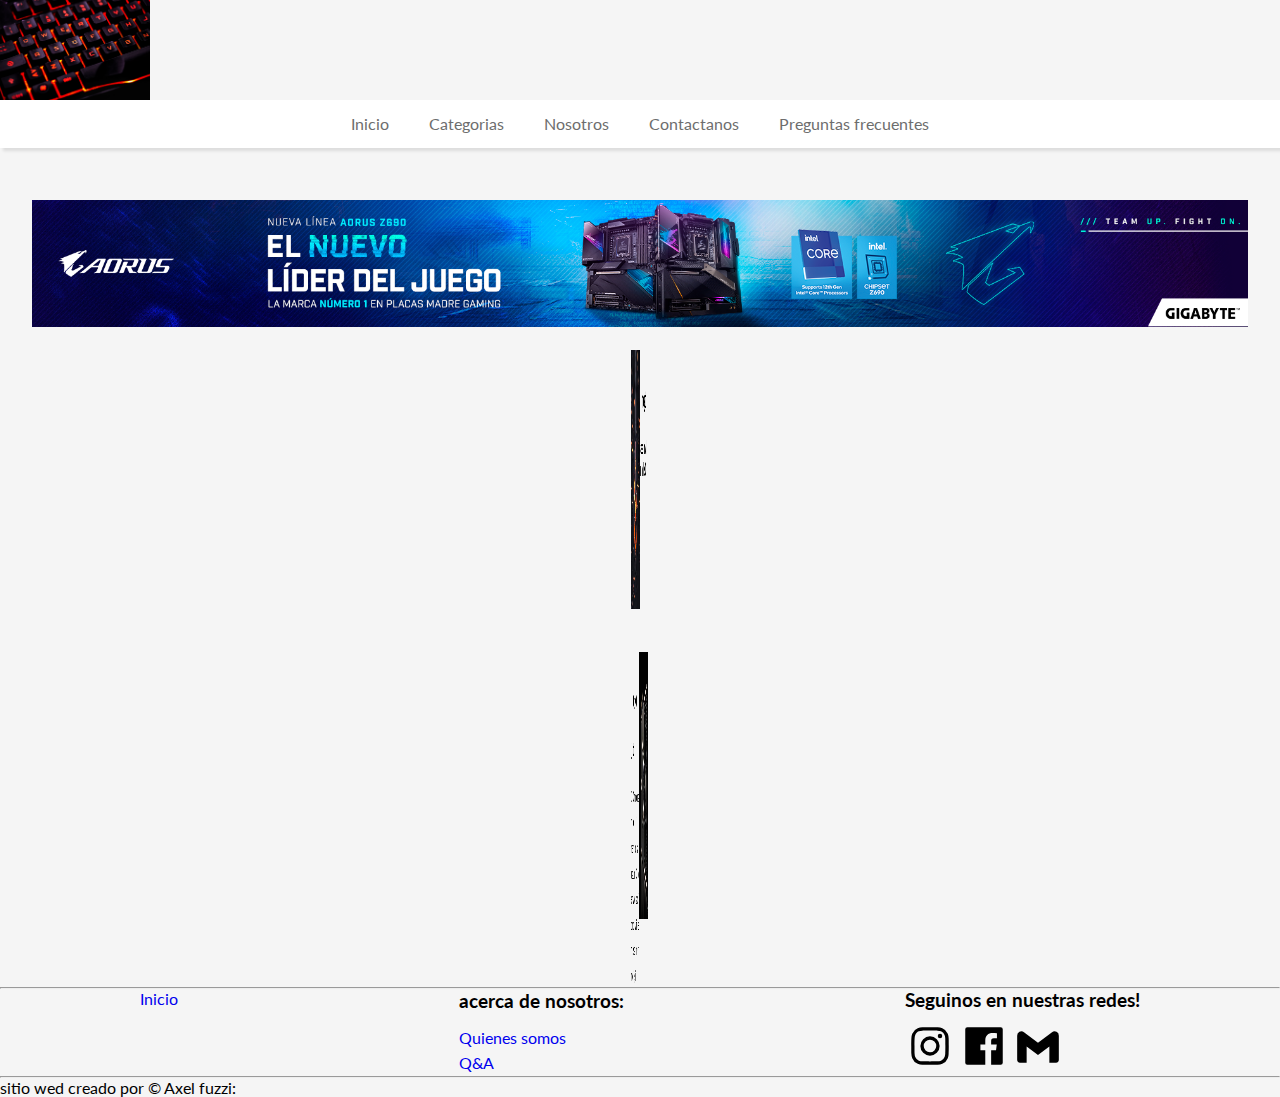
<file: index.html>
<!DOCTYPE html>
<html lang="en">
<head>
    <meta charset="UTF-8">
    <meta http-equiv="X-UA-Compatible" content="IE=edge">
    <meta name="viewport" content="width=device-width, initial-scale=1.0">
    <link rel="stylesheet" href="css/style.css">
    <title>Document</title>
    <!--favicon-->
    <link rel="shortcut icon" href="/favicon.ico" type="image/x-icon">
    <link rel="icon" href="/favicon.ico" type="image/x-icon">
    <link rel="preconnect" href="https://fonts.googleapis.com">
    <link rel="preconnect" href="https://fonts.gstatic.com" crossorigin>
    <link href="https://fonts.googleapis.com/css2?family=Lato:wght@300;400&display=swap" rel="stylesheet">
    <link rel='stylesheet' href='https://cdnjs.cloudflare.com/ajax/libs/font-awesome/4.7.0/css/font-awesome.min.css'> 
</head>
<body id="grid-area-body">
    <header id="inicio" class="header">
        <div class="header_container">
            <div class="logo">
                <img src="images/0-Tecaldo-gaming.jpg" class="logo-image" alt="keyword">
            </div>
                <label for="btn-menu"><i class="fa fa-bars"></i></label>
                <input type="checkbox" id="btn-menu">
                <nav class="menu">
                    <ul>
                        <li> <a href="#inicio">Inicio</a></li>
                        <li> <a href="">Categorias</a>
                            <ul>
                                <li><a href="">PC de escritorio</a>
                                    <ul>
                                        <li><a href="/html/productos.html#gpu">Placas de video</a></li>
                                        <li><a href="/html/productos.html#fuentes">Fuentes</a></li>
                                        <li><a href="/html/productos.html#case">gabinetes</a></li>
                                        <li><a href="/html/productos.html#almacenamiento">Almacenamiento</a></li>
                                        <li><a href="/html/productos.html#cpu">Microprocesadores</a></li>
                                        <li><a href="/html/productos.html#ram">Memorias ram</a></li>
                                    </ul>
                                </li>
                                
                                <li><a href="">Almacenamiento</a>
                                    <ul>
                                        <li><a href="/html/productos.html#almacenamiento">HDD</a></li>
                                        <li><a href="/html/productos.html#almacenamiento">SSD</a></li>
                                    </ul>
                                </li>
                        
                                <li><a href="/html/productos.html#monitores">Monitores</a></li>
                                <li><a href="/html/productos.html#notebook">notebook</a></li>
                                <li><a href="">Perifericos</a>
                                    <ul>
                                        <li><a href="/html/productos.html#mouse&teclados">mouse y teclado</a></li>
                                        <li><a href="/html/productos.html#mouse&teclados">auriculares</a></li>
                                    </ul>
                                </li>
                            </ul>
                        </li>
                        <li><a href="/html/nosotros.html">Nosotros</a></li>
                
                        <li><a href="/html/contacto.html">Contactanos</a></li>
                        <li><a href="/html/Q&A.html">Preguntas frecuentes</a></li>
                    </ul>
                </nav>
        </div>
    </header>
   
    <main>
        <section class="slider">
            <ul>
                <li><img src="images/banner-slider.png" alt="publicidad Aorus motherboard"></li>
                <li><img src="images/banner-slider2.jpg" alt="publicidad Asus monitor"></li>
                <li><img src="images/banner-slider3.jpg" alt="publicidad Asus motherboard"></li>
                <li><img src="images/banner-slider4.png" alt="publicidad Ryzen 9"></li>
            </ul>
        </section>
        <section class="about">
            <article class="about-amd">
                <div class="img-ryzen">
                    <img src="images/AMD-Ryzen-5000.jpg" alt="">
                </div>
                <div class="title">
                    <h2>Rendimiento galáctico</h2>
                    <h3>Los procesadores para juegos mejor valorados del mundo se llaman AMD Ryzen serie 5000</h3>
                </div>
            </article>
            <article class="about-nvidia">
                <div class="title">
                    <h2> Gforce RTX 3090 </h2>
                    <h3> La jugada definitiva</h3>
                    <p>La GeForce RTX™ 3090 es increíblemente potente en todas las formas, por lo que te brinda un nivel de rendimiento completamente nuevo. Está impulsada por Ampere, la arquitectura de segunda generación de NVIDIA RTX, que duplica el rendimiento de IA y de ray tracing gracias a los Núcleos RT y Núcleos Tensor mejorados y los nuevos multiprocesadores de transmisión. Además, cuenta con 24 GB de memoria G6X para brindar la experiencia de juego definitiva.</p>
                </div>
                <div class="img-rtx">
                    <img src="images/rtx-3090.jfif" alt="">
                </div>                
            </article>
        </section>
        <hr>
    </main>
    <footer>
        <section class="footer-container"> 
            <div class="top-page">
                <a href="/index.html">Inicio</a>
            </div>
            <div class="about-us">
                <h3>acerca de nosotros:</h3>
                <p><a href="/html/nosotros.html">Quienes somos</a></p>
                <p><a href="/html/Q&A.html">Q&A</a></p>
            </div>
            <div class="social-icons">
                <h3>Seguinos en nuestras redes!</h3>
                <img src="/images/bxl-instagram.svg" alt="" width="50" class="instagram">
                <img src="/images/bxl-facebook-square.svg" alt="" width="50" class="facebook">
                <img src="/images/bxl-gmail.svg" alt="" width="50" class="gmail">
            </div>
        </section>
        <hr>
        <p>
            sitio wed creado por &copy; Axel fuzzi:
        </p>
    
    </footer>
</body>
</html>
</file>
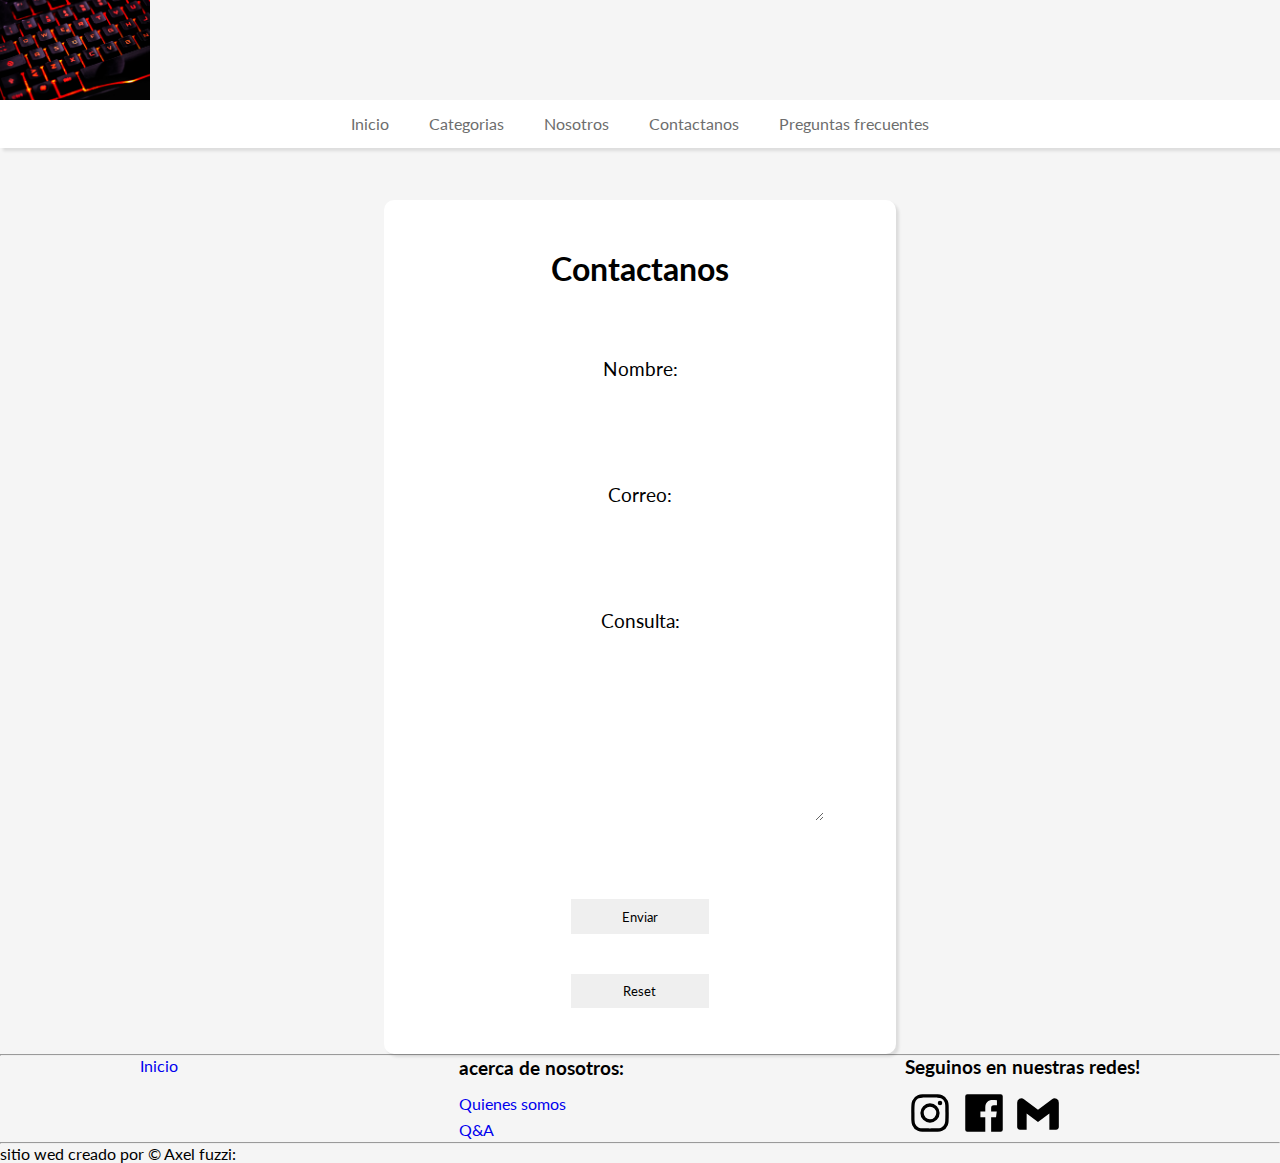
<file: html/contacto.html>
<!DOCTYPE html>
<html lang="en">
    <head>
        <meta charset="UTF-8">
        <meta http-equiv="X-UA-Compatible" content="IE=edge">
        <meta name="viewport" content="width=device-width, initial-scale=1.0">
        <title>hardware online</title>
    
        <!--favicon-->
        <link rel="shortcut icon" href="/favicon.ico" type="image/x-icon">
        <link rel="icon" href="/favicon.ico" type="image/x-icon">
        <link rel="preconnect" href="https://fonts.googleapis.com">
        <link rel="preconnect" href="https://fonts.gstatic.com" crossorigin>
        <link href="https://fonts.googleapis.com/css2?family=Lato:wght@300;400&display=swap" rel="stylesheet">
        <link rel="stylesheet" href="/css/style.css">
        <link rel='stylesheet' href='https://cdnjs.cloudflare.com/ajax/libs/font-awesome/4.7.0/css/font-awesome.min.css'>            
    </head>
<body>
    <header id="inicio" class="header">
        <div class="header_container">
            <div class="logo">
                <img src="/images/0-Tecaldo-gaming.jpg" class="logo-image" alt="keyword">
            </div>
                <label for="btn-menu"><i class="fa fa-bars"></i></label>
                <input type="checkbox" id="btn-menu">
                <nav class="menu">
                    <ul>
                        <li> <a href="/index.html">Inicio</a></li>
                        <li> <a href="">Categorias</a>
                            <ul>
                                <li><a href="">PC de escritorio</a>
                                    <ul>
                                        <li><a href="/html/productos.html#gpu">Placas de video</a></li>
                                        <li><a href="/html/productos.html#fuentes">Fuentes</a></li>
                                        <li><a href="/html/productos.html#case">gabinetes</a></li>
                                        <li><a href="/html/productos.html#almacenamiento">Almacenamiento</a></li>
                                        <li><a href="/html/productos.html#cpu">Microprocesadores</a></li>
                                        <li><a href="/html/productos.html#ram">Memorias ram</a></li>
                                    </ul>
                                </li>
                                
                                <li><a href="">Almacenamiento</a>
                                    <ul>
                                        <li><a href="/html/productos.html#almacenamiento">HDD</a></li>
                                        <li><a href="/html/productos.html#almacenamiento">SSD</a></li>
                                    </ul>
                                </li>
                        
                                <li><a href="/html/productos.html#monitores">Monitores</a></li>
                                <li><a href="/html/productos.html#notebook">notebook</a></li>
                                <li><a href="">Perifericos</a>
                                    <ul>
                                        <li><a href="/html/productos.html#mouse&teclados">mouse y teclado</a></li>
                                        <li><a href="/html/productos.html#mouse&teclados">auriculares</a></li>
                                    </ul>
                                </li>
                            </ul>
                        </li>
                        <li><a href="/html/nosotros.html">Nosotros</a></li>
                
                        <li><a href="/html/contacto.html">Contactanos</a></li>
                        <li><a href="/html/Q&A.html">Preguntas frecuentes</a></li>
                    </ul>
                </nav>
        </div>
    </header>
    <main>
        <div class="form-container">
            <form action="" class="form-contact">
                <!--<fieldset>
                    <legend>Contactanos</legend>-->
                    <h2>Contactanos</h2>
                    <label for="nombreApellido" class="form-font">Nombre:</label>
                    <input type="text" name="nombreApellido"><br><br>
                    <label for="correoEmail" class="form-font">Correo:</label>
                    <input type="email" name="correoEmail"><br><br>
                    <label for="texto" class="form-font">Consulta:</label>
                    <textarea name="texto" cols="30" rows="10"></textarea><br><br>
                    <input type="submit" value="Enviar" class="form-button">
                    <input type="reset" name="limpiar" class="form-button">
                    <!--</fieldset>-->
            </form>
        </div>
    </main>
    <hr>
    <footer>
        <section class="footer-container"> 
            <div class="top-page">
                <a href="/index.html">Inicio</a>
            </div>
            <div class="about-us">
                <h3>acerca de nosotros:</h3>
                <p><a href="/html/nosotros.html">Quienes somos</a></p>
                <p><a href="/html/Q&A.html">Q&A</a></p>
            </div>
            <div class="social-icons">
                <h3>Seguinos en nuestras redes!</h3>
                <img src="/images/bxl-instagram.svg" alt="" width="50" class="instagram">
                <img src="/images/bxl-facebook-square.svg" alt="" width="50" class="facebook">
                <img src="/images/bxl-gmail.svg" alt="" width="50" class="gmail">
            </div>
        </section>
        <hr>
        <p>
            sitio wed creado por &copy; Axel fuzzi:
        </p>
    
    </footer>
</body>
</html>
</file>
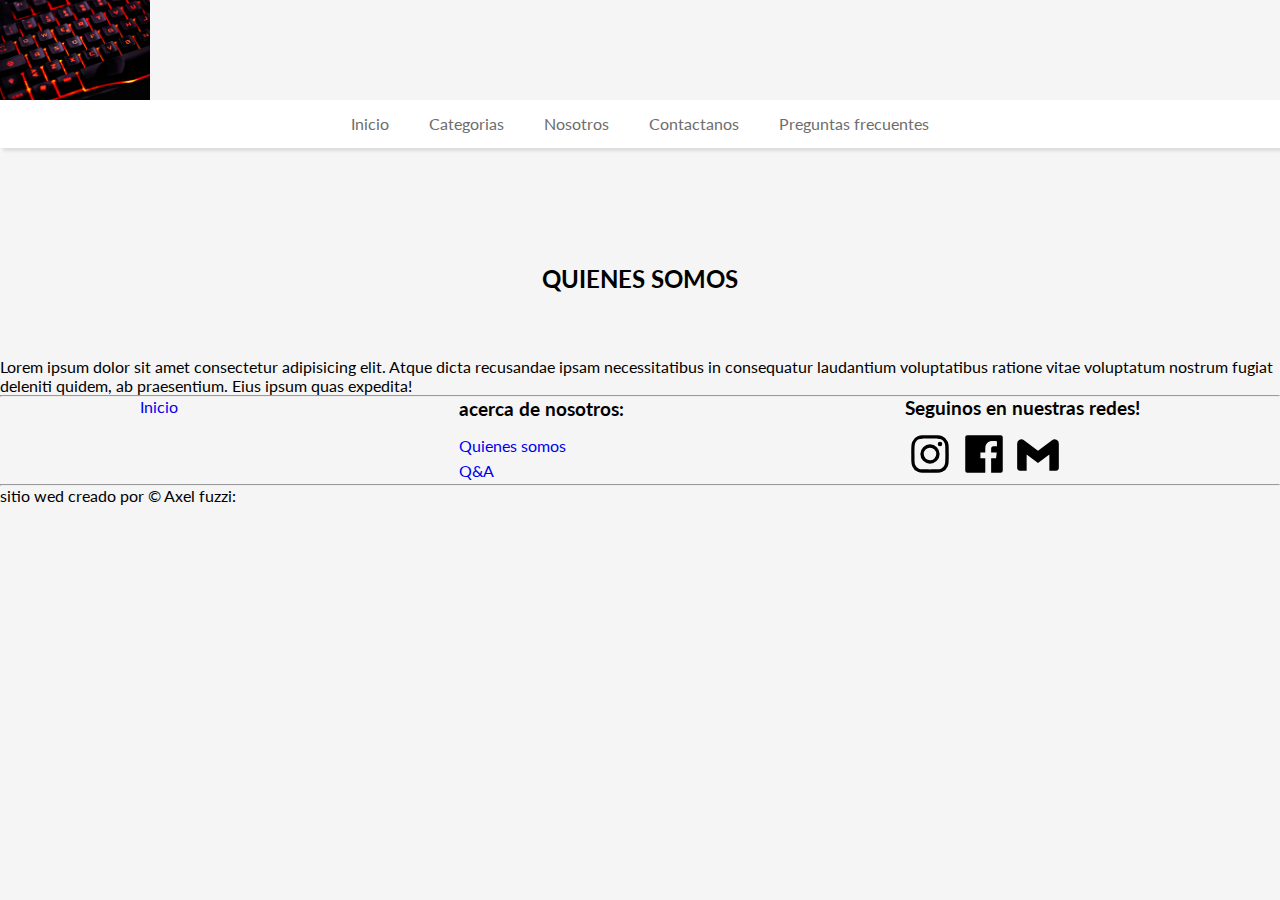
<file: html/nosotros.html>
<!DOCTYPE html>
<html lang="en">
    <head>
        <meta charset="UTF-8">
        <meta http-equiv="X-UA-Compatible" content="IE=edge">
        <meta name="viewport" content="width=device-width, initial-scale=1.0">
        <title>hardware online</title>
    
        <!--favicon-->
        <link rel="shortcut icon" href="/favicon.ico" type="image/x-icon">
        <link rel="icon" href="/favicon.ico" type="image/x-icon">
        <link rel="preconnect" href="https://fonts.googleapis.com">
        <link rel="preconnect" href="https://fonts.gstatic.com" crossorigin>
        <link href="https://fonts.googleapis.com/css2?family=Lato:wght@300;400&display=swap" rel="stylesheet">
        <link rel="stylesheet" href="/css/style.css">
        <link rel='stylesheet' href='https://cdnjs.cloudflare.com/ajax/libs/font-awesome/4.7.0/css/font-awesome.min.css'>            
    </head>
<body>
    <header id="inicio" class="header">
        <div class="header_container">
            <div class="logo">
                <img src="/images/0-Tecaldo-gaming.jpg" class="logo-image" alt="keyword">
            </div>
                <label for="btn-menu"><i class="fa fa-bars"></i></label>
                <input type="checkbox" id="btn-menu">
                <nav class="menu">
                    <ul>
                        <li> <a href="/index.html">Inicio</a></li>
                        <li> <a href="">Categorias</a>
                            <ul>
                                <li><a href="">PC de escritorio</a>
                                    <ul>
                                        <li><a href="/html/productos.html#gpu">Placas de video</a></li>
                                        <li><a href="/html/productos.html#fuentes">Fuentes</a></li>
                                        <li><a href="/html/productos.html#case">gabinetes</a></li>
                                        <li><a href="/html/productos.html#almacenamiento">Almacenamiento</a></li>
                                        <li><a href="/html/productos.html#cpu">Microprocesadores</a></li>
                                        <li><a href="/html/productos.html#ram">Memorias ram</a></li>
                                    </ul>
                                </li>
                                
                                <li><a href="">Almacenamiento</a>
                                    <ul>
                                        <li><a href="/html/productos.html#almacenamiento">HDD</a></li>
                                        <li><a href="/html/productos.html#almacenamiento">SSD</a></li>
                                    </ul>
                                </li>
                        
                                <li><a href="/html/productos.html#monitores">Monitores</a></li>
                                <li><a href="/html/productos.html#notebook">notebook</a></li>
                                <li><a href="">Perifericos</a>
                                    <ul>
                                        <li><a href="/html/productos.html#mouse&teclados">mouse y teclado</a></li>
                                        <li><a href="/html/productos.html#mouse&teclados">auriculares</a></li>
                                    </ul>
                                </li>
                            </ul>
                        </li>
                        <li><a href="/html/nosotros.html">Nosotros</a></li>
                
                        <li><a href="/html/contacto.html">Contactanos</a></li>
                        <li><a href="/html/Q&A.html">Preguntas frecuentes</a></li>
                    </ul>
                </nav>
        </div>
    </header>
    <main>
     <h2>QUIENES SOMOS</h2>
     <P>Lorem ipsum dolor sit amet consectetur adipisicing elit. Atque dicta recusandae ipsam necessitatibus in consequatur laudantium voluptatibus ratione vitae voluptatum nostrum fugiat deleniti quidem, ab praesentium. Eius ipsum quas expedita!</P>
    </main>
    <hr>
    <footer>
        <section class="footer-container"> 
            <div class="top-page">
                <a href="/index.html">Inicio</a>
            </div>
            <div class="about-us">
                <h3>acerca de nosotros:</h3>
                <p><a href="/html/nosotros.html">Quienes somos</a></p>
                <p><a href="/html/Q&A.html">Q&A</a></p>
            </div>
            <div class="social-icons">
                <h3>Seguinos en nuestras redes!</h3>
                <img src="/images/bxl-instagram.svg" alt="" width="50" class="instagram">
                <img src="/images/bxl-facebook-square.svg" alt="" width="50" class="facebook">
                <img src="/images/bxl-gmail.svg" alt="" width="50" class="gmail">
            </div>
        </section>
        <hr>
        <p>
            sitio wed creado por &copy; Axel fuzzi:
        </p>
    
    </footer>
</body>
</html>
</file>
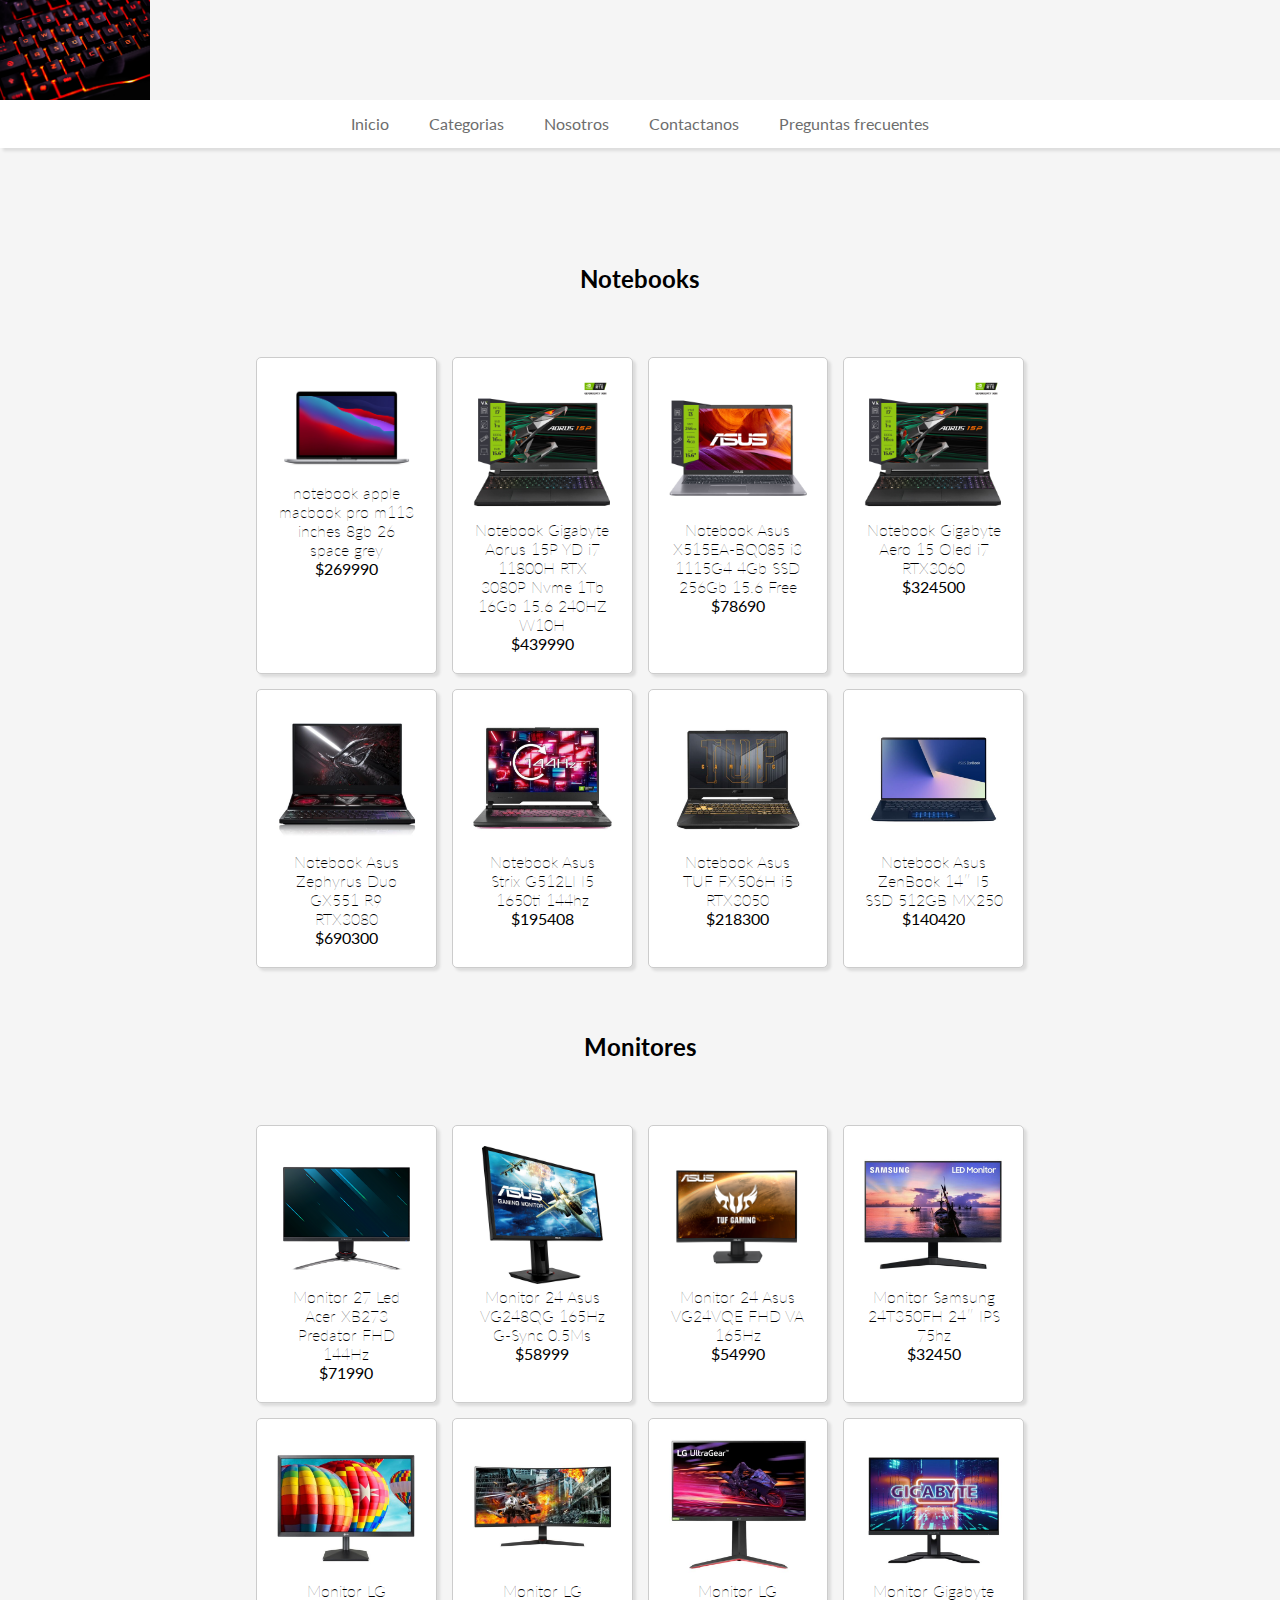
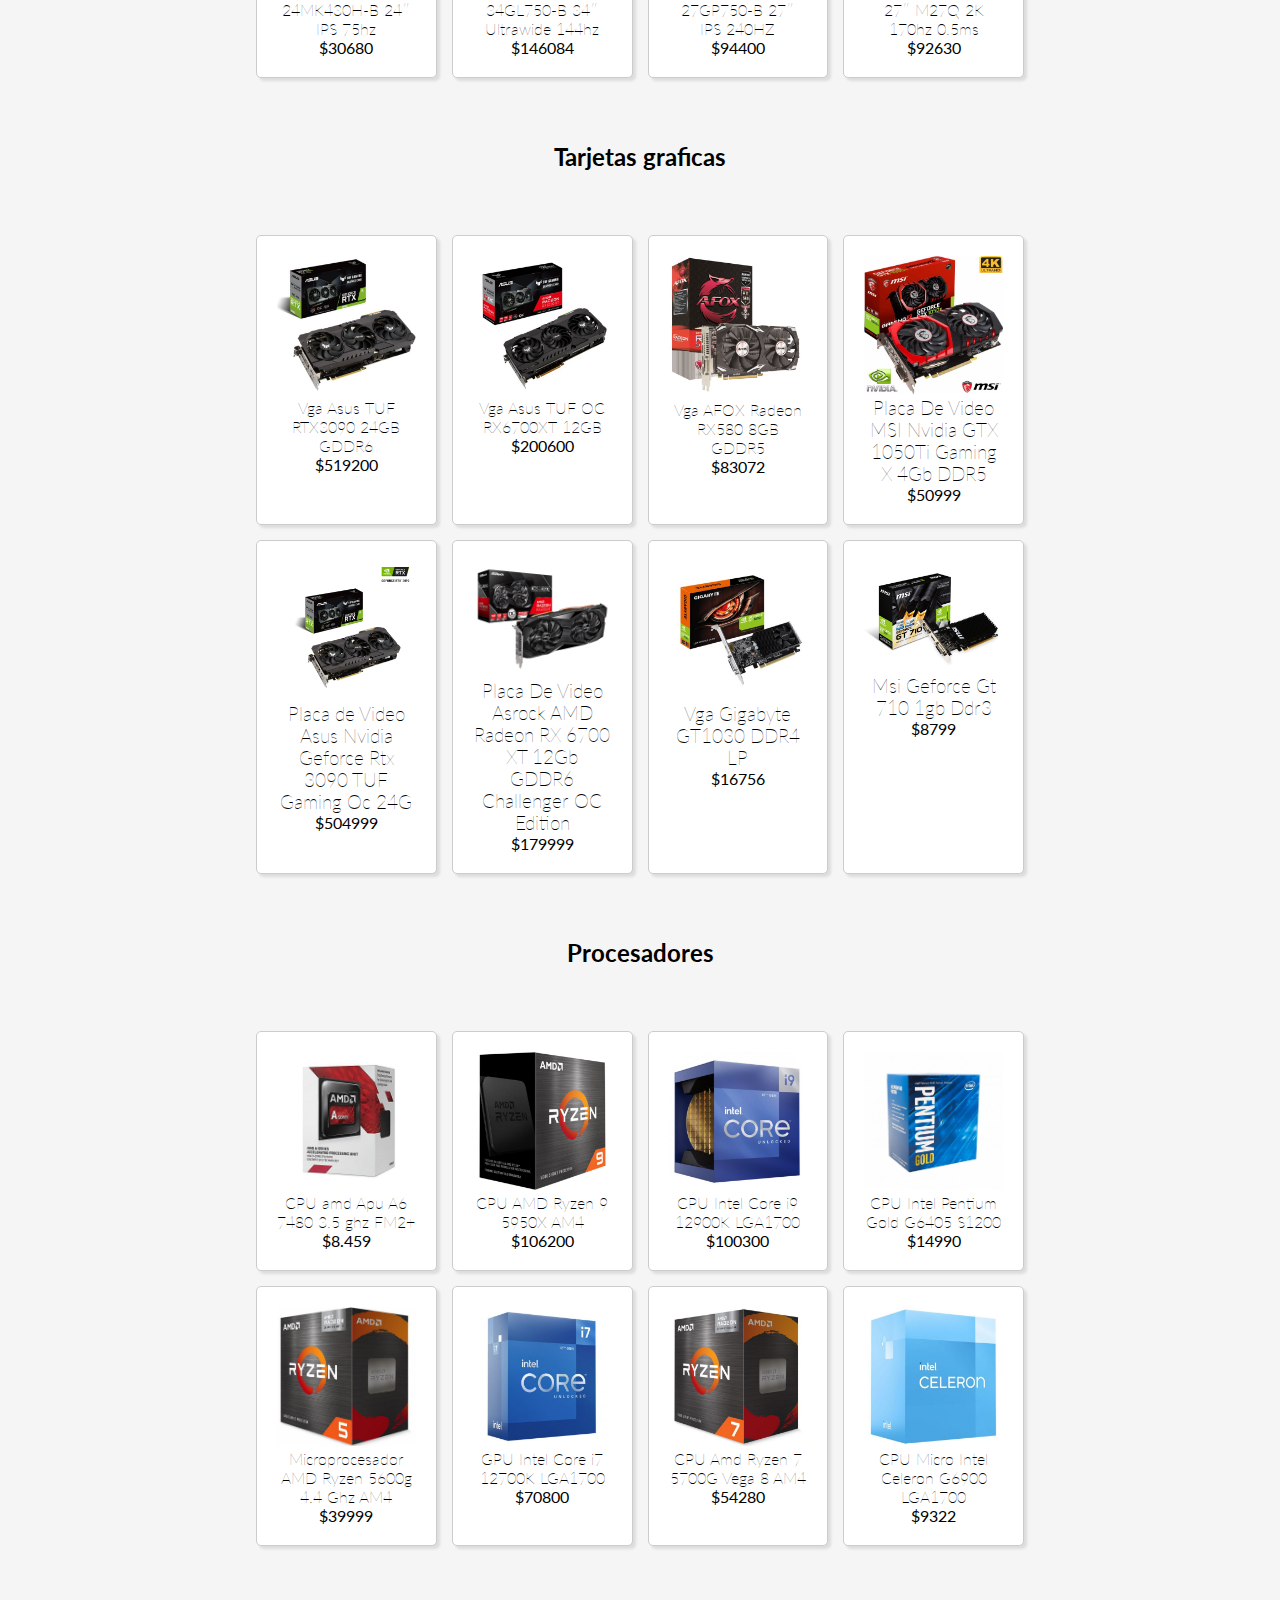
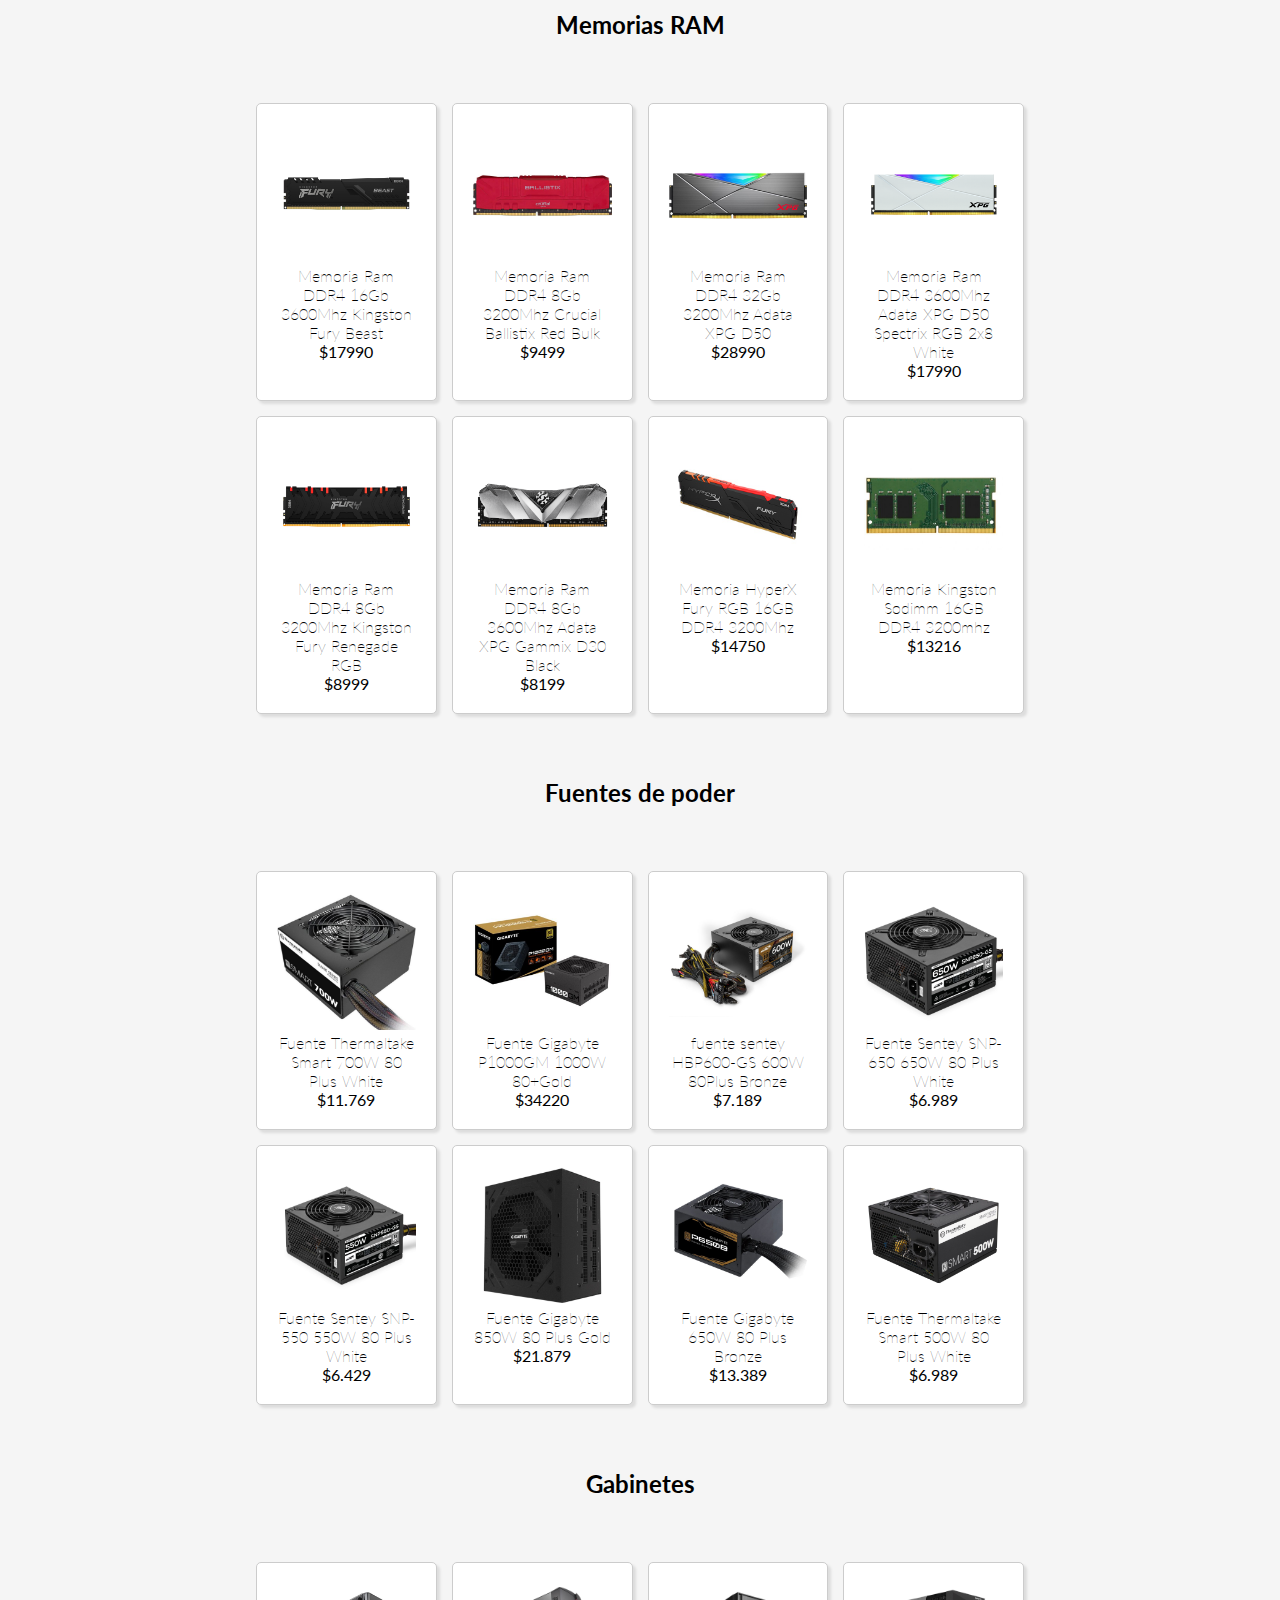
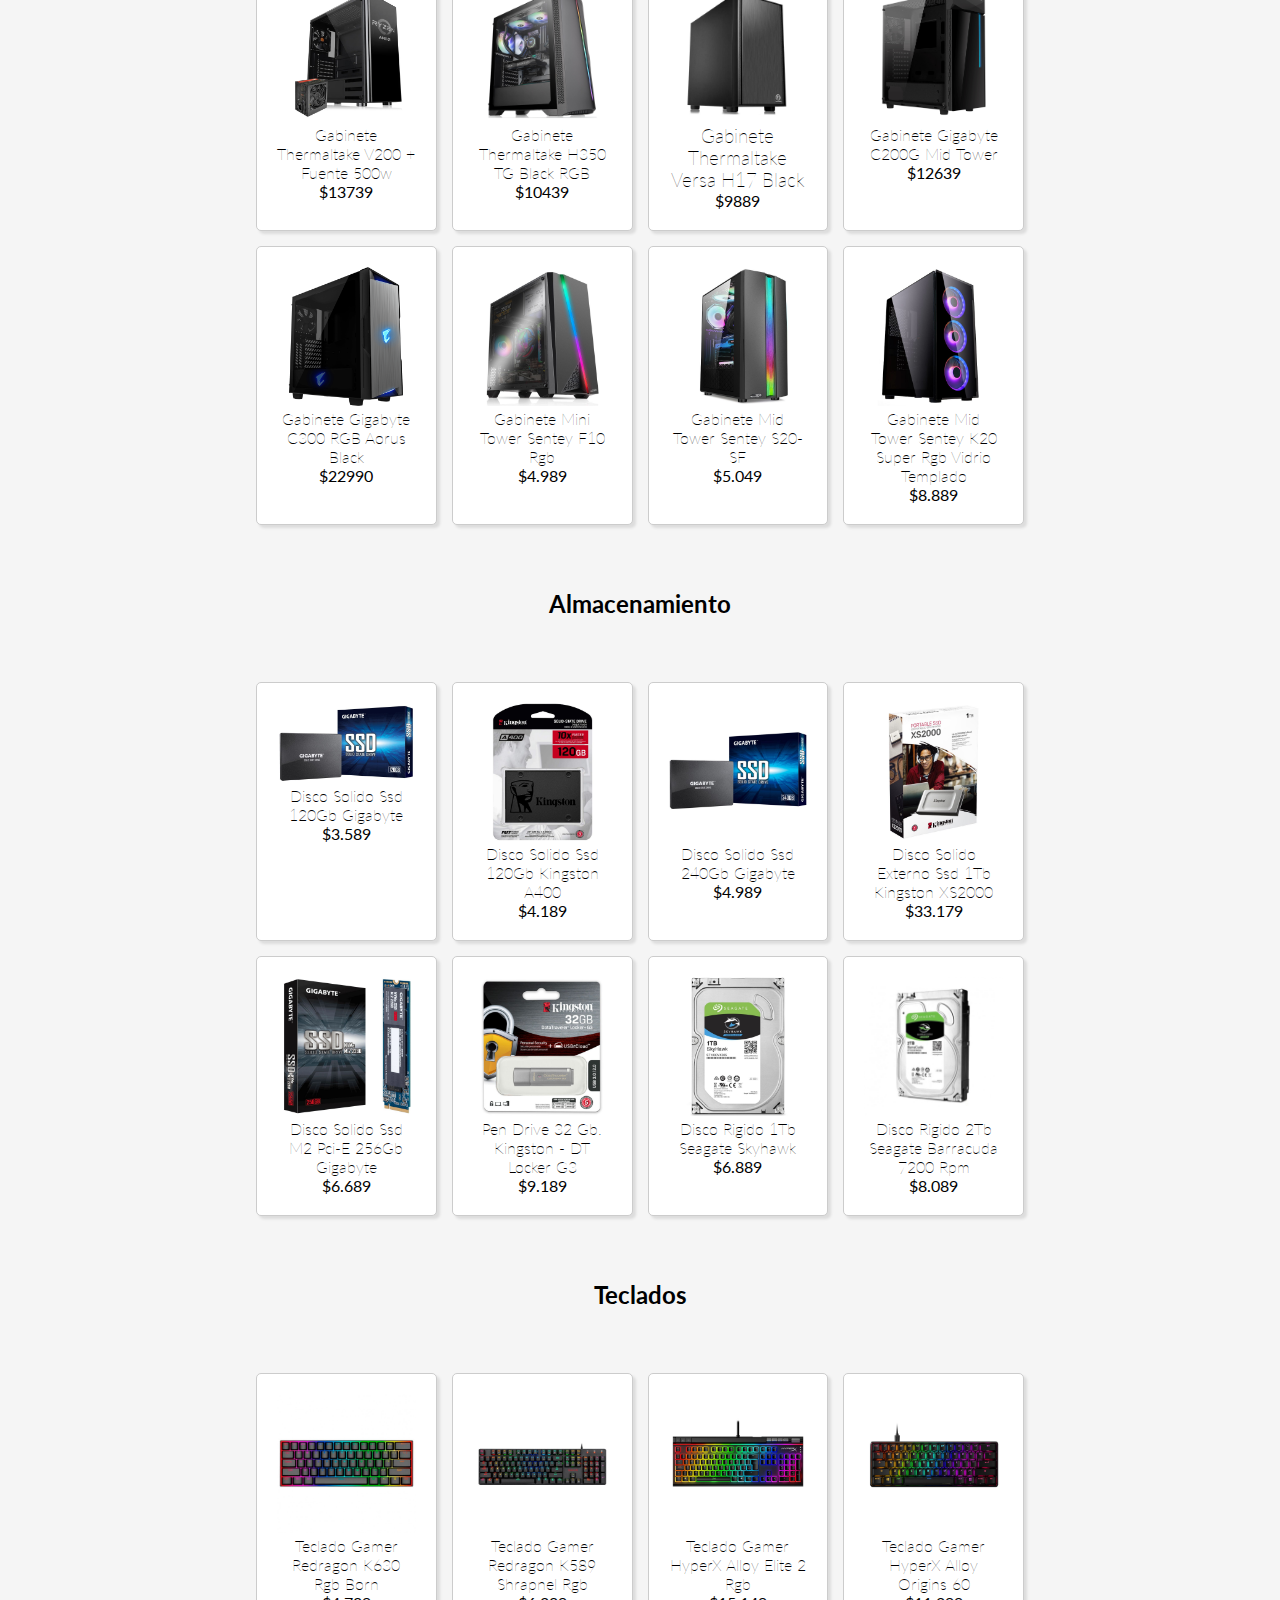
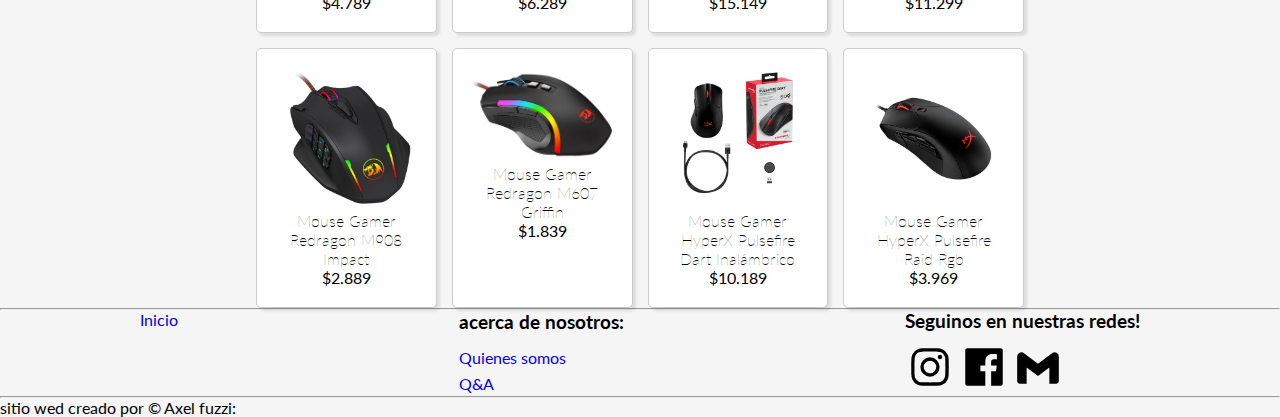
<file: html/productos.html>
<!DOCTYPE html>
<html lang="en">
    <head>
        <meta charset="UTF-8">
        <meta http-equiv="X-UA-Compatible" content="IE=edge">
        <meta name="viewport" content="width=device-width, initial-scale=1.0">
        <link rel="stylesheet" href="/css/style.css">
        <title>hardware online</title>
        <!--favicon-->
        <link rel="shortcut icon" href="/favicon.ico" type="image/x-icon">
        <link rel="icon" href="/favicon.ico" type="image/x-icon">
        <link rel="preconnect" href="https://fonts.googleapis.com">
        <link rel="preconnect" href="https://fonts.gstatic.com" crossorigin>
        <link href="https://fonts.googleapis.com/css2?family=Lato:wght@300;400&display=swap" rel="stylesheet">
        <link rel='stylesheet' href='https://cdnjs.cloudflare.com/ajax/libs/font-awesome/4.7.0/css/font-awesome.min.css'>            
    </head>
<body>
    <header id="inicio" class="header">
        <div class="header_container">
            <div class="logo">
                <img src="/images/0-Tecaldo-gaming.jpg" class="logo-image" alt="keyword">
            </div>
                <label for="btn-menu"><i class="fa fa-bars"></i></label>
                <input type="checkbox" id="btn-menu">
                <nav class="menu">
                    <ul>
                        <li> <a href="/index.html">Inicio</a></li>
                        <li> <a href="">Categorias</a>
                            <ul>
                                <li><a href="">PC de escritorio</a>
                                    <ul>
                                        <li><a href="/html/productos.html#gpu">Placas de video</a></li>
                                        <li><a href="/html/productos.html#fuentes">Fuentes</a></li>
                                        <li><a href="/html/productos.html#case">gabinetes</a></li>
                                        <li><a href="/html/productos.html#almacenamiento">Almacenamiento</a></li>
                                        <li><a href="/html/productos.html#cpu">Microprocesadores</a></li>
                                        <li><a href="/html/productos.html#ram">Memorias ram</a></li>
                                    </ul>
                                </li>
                                
                                <li><a href="">Almacenamiento</a>
                                    <ul>
                                        <li><a href="/html/productos.html#almacenamiento">HDD</a></li>
                                        <li><a href="/html/productos.html#almacenamiento">SSD</a></li>
                                    </ul>
                                </li>
                        
                                <li><a href="/html/productos.html#monitores">Monitores</a></li>
                                <li><a href="/html/productos.html#notebook">notebook</a></li>
                                <li><a href="">Perifericos</a>
                                    <ul>
                                        <li><a href="/html/productos.html#mouse&teclados">mouse y teclado</a></li>
                                        <li><a href="/html/productos.html#mouse&teclados">auriculares</a></li>
                                    </ul>
                                </li>
                            </ul>
                        </li>
                        <li><a href="/html/nosotros.html">Nosotros</a></li>
                
                        <li><a href="/html/contacto.html">Contactanos</a></li>
                        <li><a href="/html/Q&A.html">Preguntas frecuentes</a></li>
                    </ul>
                </nav>
        </div>
    </header>
    <main>
    <div class="main-container">
        <h2 id="notebook">Notebooks</h2>
        <section class="products-container">
            <div class="product-container">
                <img src="/images/notebook apple macbook pro m113 inches 8gb 256 space grey.jpg" alt="notebook apple macbook" class="product-photo">
                <h4 class="product-title">notebook apple macbook pro m113 inches 8gb 26 space grey</h4>
                <span class="product-price">$269990</span>
            </div>
            <div class="product-container">
                <img src="/images/Notebook Gigabyte Aorus 15P YD i7 11800H RTX 3080P Nvme 1Tb 16Gb 15.6 240HZ W10H.jpg" alt="notebook gigabyte aorus" class="product-photo">
                <h4 class="product-title">Notebook Gigabyte Aorus 15P YD i7 11800H RTX 3080P Nvme 1Tb 16Gb 15.6 240HZ W10H</h4>
                <span class="product-price">$439990</span>
            </div>
            <div class="product-container">
                <img src="/images/notebook asus x515ea-bq085 i3 1115g4 4gb ssd 256gb 15.6 free.jpg" alt="notebook asus x515" class="product-photo">
                <h4 class="product-title">Notebook Asus X515EA-BQ085 i3 1115G4 4Gb SSD 256Gb 15.6 Free</h4>
                <span class="product-price">$78690</span>
            </div>
            <div class="product-container">
                <img src="/images/Notebook Gigabyte Aorus 15P YD i7 11800H RTX 3080P Nvme 1Tb 16Gb 15.6 240HZ W10H.jpg" alt="notebook gigabyte aorus rtx 3080" class="product-photo">
                <h4 class="product-title">Notebook Gigabyte Aero 15 Oled i7 RTX3060</h4>
                <span class="product-price">$324500</span>
            </div>
            <div class="product-container">
                <img src="/images/Notebook Asus Zephyrus Duo GX551 R9 RTX3080.jpg" alt="notebook asus sephyrus" class="product-photo">
                <h4 class="product-title">Notebook Asus Zephyrus Duo GX551 R9 RTX3080</h4>
                <span class="product-price">$690300</span>
            </div>
            <div class="product-container">
                <img src="/images/Notebook Asus Strix G512LI I5 1650ti 144hz.jpg" alt="notebook asus strix" class="product-photo">
                <h4 class="product-title">Notebook Asus Strix G512LI I5 1650ti 144hz</h4>
                <span class="product-price">$195408</span>
            </div>
            <div class="product-container">
                <img src="/images/Notebook Asus TUF FX506H i5 RTX3050.jpg" alt="notebook asus TUF" class="product-photo">
                <h4 class="product-title">Notebook Asus TUF FX506H i5 RTX3050</h4>
                <span class="product-price">$218300</span>
            </div>
            <div class="product-container">
                <img src="/images/Notebook Asus ZenBook 14″ I5 SSD 512GB MX250.jpg" alt="notebook asus zenbook" class="product-photo">
                <h4 class="product-title">Notebook Asus ZenBook 14″ I5 SSD 512GB MX250</h4>
                <span class="product-price">$140420</span>
            </div>
        </section>
        <h2 id="monitores">Monitores</h2>
        <section class="products-container">
            
            <div class="product-container">
                <img src="/images/Monitor 27 Led Acer XB273 Predator FHD 144Hz.png" alt="monitor acer xb273" class="product-photo">
                <h4 class="product-title">Monitor 27 Led Acer XB273 Predator FHD 144Hz</h4>
                <span class="product-price">$71990</span>
            </div>
            <div class="product-container">
                <img src="/images/Monitor 24 Asus VG248QG 165Hz G-Sync 0.5Ms.jpg" alt="monitor 24 asus vg248qg g-sync" class="product-photo">
                <h4 class="product-title">Monitor 24 Asus VG248QG 165Hz G-Sync 0.5Ms</h4>
                <span class="product-price">$58999</span>
            </div>
            <div class="product-container">
                <img src="/images/Monitor 24 Asus VG24VQE FHD VA 165Hz.png" alt="monitor 24 asus vg24vqe" class="product-photo">
                <h4 class="product-title">Monitor 24 Asus VG24VQE FHD VA 165Hz</h4>
                <span class="product-price">$54990</span>
            </div>
            <div class="product-container">
                <img src="/images/Monitor Samsung 24T350FH 24″ IPS 75hz.jpg" alt="monitor samsung 24t350fh" class="product-photo">
                <h4 class="product-title">Monitor Samsung 24T350FH 24″ IPS 75hz</h4>
                <span class="product-price">$32450</span>
            </div>
            <div class="product-container">
                <img src="/images/Monitor LG 24MK430H-B 24″ IPS 75hz.jpg" alt="monitor lg 24mk430h" class="product-photo">
                <h4 class="product-title">Monitor LG 24MK430H-B 24″ IPS 75hz</h4>
                <span class="product-price">$30680</span>
            </div>
            <div class="product-container">
                <img src="/images/Monitor LG 34GL750-B 34″ Ultrawide 144hz.jpg" alt="monitor lg 34gl750-B" class="product-photo">
                <h4 class="product-title">Monitor LG 34GL750-B 34″ Ultrawide 144hz</h4>
                <span class="product-price">$146084</span>
            </div>
            <div class="product-container">
                <img src="/images/Monitor LG 27GP750-B 27″ IPS 240HZ.jpg" alt="monitor lg 34gl750-B ips" class="product-photo">
                <h4 class="product-title">Monitor LG 27GP750-B 27″ IPS 240HZ</h4>
                <span class="product-price">$94400</span>
            </div>
            <div class="product-container">
                <img src="/images/Monitor Gigabyte 27″ M27Q 2K 170hz 0.5ms.jpg" alt="notebook asus zenbook" class="product-photo">
                <h4 class="product-title">Monitor Gigabyte 27″ M27Q 2K 170hz 0.5ms</h4>
                <span class="product-price">$92630</span>
            </div>
        </section>
        <h2 id="gpu">Tarjetas graficas</h2>
        <section class="products-container">
            
            <div class="product-container">
                <img src="/images/Vga Asus TUF RTX3090 24GB GDDR6.jpg" alt="gpu vga asus rtx 3090" class="product-photo">
                <h4 class="product-title">Vga Asus TUF RTX3090 24GB GDDR6</h4>
                <span class="product-price">$519200</span>
            </div>
            <div class="product-container">
                <img src="/images/Vga Asus TUF OC RX6700XT 12GB.jpg" alt=" gpu vga asus rx6700xt" class="product-photo">
                <h4 class="product-title">Vga Asus TUF OC RX6700XT 12GB</h4>
                <span class="product-price">$200600</span>
            </div>
            <div class="product-container">
                <img src="/images/Vga AFOX Radeon RX580 8GB GDDR5.jpg" alt="gpu vga asus AFOX RX580" class="product-photo">
                <h4 class="product-title">Vga AFOX Radeon RX580 8GB GDDR5</h4>
                <span class="product-price">$83072</span>
            </div>
            <div class="product-container">
                <img src="/images/Placa De Video MSI Nvidia GTX 1050Ti Gaming X 4Gb DDR5.jpg" alt="gpu msi gtx 1050ti 4gb" class="product-photo">
                <h3 class="product-title">Placa De Video MSI Nvidia GTX 1050Ti Gaming X 4Gb DDR5</h3>
                <span class="product-price">$50999</span>
            </div>
            <div class="product-container">
                <img src="/images/Placa de Video Asus Nvidia Geforce Rtx 3090 TUF Gaming Oc 24G.jpg" alt="gpu asus nvidia rtx 3090" class="product-photo">
                <h3 class="product-title">Placa de Video Asus Nvidia Geforce Rtx 3090 TUF Gaming Oc 24G</h3>
                <span class="product-price">$504999</span>
            </div>
            <div class="product-container">
                <img src="/images/Placa De Video Asrock AMD Radeon RX 6700 XT 12Gb GDDR6 Challenger OC Edition.png" alt="gpu asrock RX 6700 XT" class="product-photo">
                <h3 class="product-title">Placa De Video Asrock AMD Radeon RX 6700 XT 12Gb GDDR6 Challenger OC Edition</h3>
                <span class="product-price">$179999</span>
            </div>
            <div class="product-container">
                <img src="/images/Vga Gigabyte GT1030 DDR4 LP.jpg" alt="gpu gigabyte GT1030" class="product-photo">
                <h3 class="product-title">Vga Gigabyte GT1030 DDR4 LP</h3>
                <span class="product-price">$16756</span>
            </div>
            <div class="product-container">
                <img src="/images/Msi Geforce Gt 710 1gb Ddr3.png" alt="Msi Geforce Gt 710 1gb Ddr3 " class="product-photo">
                <h3 class="product-title">Msi Geforce Gt 710 1gb Ddr3 </h3>
                <span class="product-price">$8799</span>
            </div>
        </section>
        <h2 id="cpu">Procesadores</h2>
        <section class="products-container">
            <div class="product-container">
                <img src="/images/micro amd apu A6 7480 3.5 ghz fm2+.jpeg" alt="cpu apu A6 7480" class="product-photo">
                <h4 class="product-title">CPU amd Apu A6 7480 3.5 ghz FM2+</h4>
                <span class="product-price">$8.459</span>
            </div>
            <div class="product-container">
                <img src="/images/Micro AMD Ryzen 9 5950X AM4.jpg" alt="Micro AMD Ryzen 9 5950X AM4" class="product-photo">
                <h4 class="product-title">CPU AMD Ryzen 9 5950X AM4</h4>
                <span class="product-price">$106200</span>
            </div>
            <div class="product-container">
                <img src="/images/Micro Intel Core i9 12900K LGA1700.jpg" alt="Micro Intel Core i9 12900K LGA1700" class="product-photo">
                <h4 class="product-title">CPU Intel Core i9 12900K LGA1700</h4>
                <span class="product-price">$100300</span>
            </div>
            <div class="product-container">
                <img src="/images/Microprocesador Intel Pentium Gold G6405 S1200.dib" alt="" class="product-photo">
                <h4 class="product-title">CPU Intel Pentium Gold G6405 S1200</h4>
                <span class="product-price">$14990</span>
            </div>
            <div class="product-container">
                <img src="/images/Microprocesador AMD Ryzen 5600g 4.4 Ghz AM4.jpg" alt="" class="product-photo">
                <h4 class="product-title">Microprocesador AMD Ryzen 5600g 4.4 Ghz AM4</h4>
                <span class="product-price">$39999</span>
            </div>
            <div class="product-container">
                <img src="/images/Micro Intel Core i7 12700K LGA1700.jpg" alt="Micro Intel Core i7 12700K LGA1700" class="product-photo">
                <h4 class="product-title">GPU Intel Core i7 12700K LGA1700</h4>
                <span class="product-price">$70800</span>
            </div>
            <div class="product-container">
                <img src="/images/Micro Amd Ryzen 7 5700G Vega 8 AM4.jpg" alt="Amd Ryzen 7 5700G Vega 8 AM4" class="product-photo">
                <h4 class="product-title">CPU Amd Ryzen 7 5700G Vega 8 AM4</h4>
                <span class="product-price">$54280</span>
            </div>
            <div class="product-container">
                <img src="/images/Micro Intel Celeron G6900 LGA1700.jpg" alt="Micro Intel Celeron G6900 LGA1700" class="product-photo">
                <h4 class="product-title">CPU Micro Intel Celeron G6900 LGA1700</h4>
                <span class="product-price">$9322</span>
            </div>
        </section>
        <h2 id="ram">Memorias RAM</h2>
        <section class="products-container">
            
            <div class="product-container">
                <img src="/images/Memoria Ram DDR4 16Gb 3600Mhz Kingston Fury Beast.jpg" alt="RAM ddr4 16gb 3600mhz kingston fury beast" class="product-photo">
                <h4 class="product-title">Memoria Ram DDR4 16Gb 3600Mhz Kingston Fury Beast </h4>
                <span class="product-price">$17990</span>
            </div>
            <div class="product-container">
                <img src="/images/Memoria Ram DDR4 8Gb 3200Mhz Crucial Ballistix Red Bulk.jpg" alt="Ram DDR4 8Gb 3200Mhz Crucial Ballistix Red Bulk" class="product-photo">
                <h4 class="product-title">Memoria Ram DDR4 8Gb 3200Mhz Crucial Ballistix Red Bulk</h4>
                <span class="product-price">$9499</span>
            </div>
            <div class="product-container">
                <img src="/images/Memoria Ram DDR4 32Gb 3200Mhz Adata XPG D50.jpg" alt="Ram DDR4 32Gb 3200Mhz Adata XPG D50" class="product-photo">
                <h4 class="product-title">Memoria Ram DDR4 32Gb 3200Mhz Adata XPG D50</h4>
                <span class="product-price">$28990</span>
            </div>
            <div class="product-container">
                <img src="/images/Memoria Ram DDR4 3600Mhz Adata XPG D50 Spectrix RGB 2x8 White.png" alt="Ram DDR4 3600Mhz Adata XPG D50 Spectrix RGB 2x8 White" class="product-photo">
                <h4 class="product-title">Memoria Ram DDR4 3600Mhz Adata XPG D50 Spectrix RGB 2x8 White</h4>
                <span class="product-price">$17990</span>
            </div>
            <div class="product-container">
                <img src="/images/Memoria Ram DDR4 8Gb 3200Mhz Kingston Fury Renegade RGB.jpg" alt="Ram DDR4 8Gb 3200Mhz Kingston Fury Renegade RGB" class="product-photo">
                <h4 class="product-title">Memoria Ram DDR4 8Gb 3200Mhz Kingston Fury Renegade RGB</h4>
                <span class="product-price">$8999</span>
            </div>
            <div class="product-container">
                <img src="/images/Memoria Ram DDR4 8Gb 3600Mhz Adata XPG Gammix D30 Black.png" alt="Ram DDR4 8Gb 3600Mhz Adata XPG Gammix D30 Black" class="product-photo">
                <h4 class="product-title">Memoria Ram DDR4 8Gb 3600Mhz Adata XPG Gammix D30 Black</h4>
                <span class="product-price">$8199</span>
            </div>
            <div class="product-container">
                <img src="/images/Memoria HyperX Fury RGB 16GB DDR4 3200Mhz.jpg" alt="Memoria HyperX Fury RGB 16GB DDR4 3200Mhz" class="product-photo">
                <h4 class="product-title">Memoria HyperX Fury RGB 16GB DDR4 3200Mhz</h4>
                <span class="product-price">$14750</span>
            </div>
            <div class="product-container">
                <img src="/images/Memoria Kingston Sodimm 16GB DDR4 3200mhz.jpg" alt="Memoria Kingston Sodimm 16GB DDR4 3200mhz" class="product-photo">
                <h4 class="product-title">Memoria Kingston Sodimm 16GB DDR4 3200mhz</h4>
                <span class="product-price">$13216</span>
            </div>
        </section>
        <h2 id="fuentes">Fuentes de poder</h2>
        <section class="products-container">
            
            <div class="product-container">
                <img src="/images/Fuente Thermaltake Smart 700W 80 Plus White.jpeg" alt="Fuente Thermaltake Smart 700W 80 Plus White" class="product-photo">
                <h4 class="product-title">Fuente Thermaltake Smart 700W 80 Plus White</h4>
                <span class="product-price">$11.769</span>
            </div>
            <div class="product-container">
                <img src="/images/Fuente Gigabyte P1000GM 1000W 80+Gold.jpg" alt="Fuente Gigabyte P1000GM 1000W 80+Gold" class="product-photo">
                <h4 class="product-title">Fuente Gigabyte P1000GM 1000W 80+Gold</h4>
                <span class="product-price">$34220</span>
            </div>
            <div class="product-container">
                <img src="/images/fuente sentey HBP600-GS 600W 80plus Bronze.jpeg" alt="sentey HBP600-GS 600W 80PLUS" class="product-photo">
                <h4 class="product-title">fuente sentey HBP600-GS 600W 80Plus Bronze</h4>
                <span class="product-price">$7.189</span>
            </div>
            <div class="product-container">
                <img src="/images/Fuente Sentey SNP-650 650W 80 Plus White.jpeg" alt="Fuente Sentey SNP-650 650W 80 Plus White" class="product-photo">
                <h4 class="product-title">Fuente Sentey SNP-650 650W 80 Plus White</h4>
                <span class="product-price">$6.989</span>
            </div>
            <div class="product-container">
                <img src="/images/Fuente Sentey SNP-550 550W 80 Plus White.jpeg" alt="Fuente Sentey SNP-550 550W 80 Plus White" class="product-photo">
                <h4 class="product-title">Fuente Sentey SNP-550 550W 80 Plus White</h4>
                <span class="product-price">$6.429</span>
            </div>
            <div class="product-container">
                <img src="/images/Fuente Gigabyte 850W 80 Plus Gold.jpeg" alt="Fuente Gigabyte 850W 80 Plus Gold" class="product-photo">
                <h4 class="product-title">Fuente Gigabyte 850W 80 Plus Gold</h4>
                <span class="product-price">$21.879</span>
            </div>
            <div class="product-container">
                <img src="/images/Fuente Gigabyte 650W 80 Plus Bronze.jpeg" alt="Fuente Gigabyte 650W 80 Plus Bronze" class="product-photo">
                <h4 class="product-title">Fuente Gigabyte 650W 80 Plus Bronze</h4>
                <span class="product-price">$13.389</span>
            </div>
            <div class="product-container">
                <img src="/images/Fuente Thermaltake Smart 500W 80 Plus White.jpeg" alt="Fuente Thermaltake Smart 500W 80 Plus White" class="product-photo">
                <h4 class="product-title">Fuente Thermaltake Smart 500W 80 Plus White</h4>
                <span class="product-price">$6.989</span>
            </div>
        </section>
        <h2 id="case">Gabinetes</h2>
        <section class="products-container">    
            <div class="product-container">
                <img src="/images/Gabinete Thermaltake V200 + Fuente 500w.jpg" alt="Gabinete Thermaltake V200 + Fuente 500w" class="product-photo">
                <h4 class="product-title">Gabinete Thermaltake V200 + Fuente 500w</h4>
                <span class="product-price">$13739</span>
            </div>
            <div class="product-container">
                <img src="/images/Gabinete Thermaltake H350 TG Black RGB.jpg" alt="Gabinete Thermaltake H350 TG Black RGB" class="product-photo">
                <h4 class="product-title">Gabinete Thermaltake H350 TG Black RGB</h4>
                <span class="product-price">$10439</span>
            </div>
            <div class="product-container">
                <img src="/images/Gabinete Thermaltake Versa H17 Black.jpg" alt="Gabinete Thermaltake Versa H17 Black" class="product-photo">
                <h3 class="product-title">Gabinete Thermaltake Versa H17 Black</h4>
                <span class="product-price">$9889</span>
            </div>
            <div class="product-container">
                <img src="/images/Gabinete Gigabyte C200G Mid Tower.jpg" alt="Gabinete Gigabyte C200G Mid Tower" class="product-photo">
                <h4 class="product-title">Gabinete Gigabyte C200G Mid Tower</h4>
                <span class="product-price">$12639</span>
            </div>
            <div class="product-container">
                <img src="/images/Gabinete Gigabyte C300 RGB Aorus Black.png" alt="Gabinete Gigabyte C300 RGB Aorus Black" class="product-photo">
                <h4 class="product-title">Gabinete Gigabyte C300 RGB Aorus Black</h4>
                <span class="product-price">$22990</span>
            </div>
            <div class="product-container">
                <img src="/images/Gabinete Mini Tower Sentey F10 Rgb.jpeg" alt="Gabinete Mini Tower Sentey F10 Rgb" class="product-photo">
                <h4 class="product-title">Gabinete Mini Tower Sentey F10 Rgb</h4>
                <span class="product-price">$4.989</span>
            </div>
            <div class="product-container">
                <img src="/images/Gabinete Mid Tower Sentey S20-SF.jpeg" alt="Gabinete Mid Tower Sentey S20-SF" class="product-photo">
                <h4 class="product-title">Gabinete Mid Tower Sentey S20-SF</h4>
                <span class="product-price">$5.049</span>
            </div>
            <div class="product-container">
                <img src="/images/Gabinete Mid Tower Sentey K20 Super Rgb Vidrio Templado.jpeg" alt="Gabinete Mid Tower Sentey K20 Super Rgb Vidrio Templado" class="product-photo">
                <h4 class="product-title">Gabinete Mid Tower Sentey K20 Super Rgb Vidrio Templado</h4>
                <span class="product-price">$8.889</span>
            </div>
        </section>
        <h2 id="almacenamiento">Almacenamiento</h2>
        <section class="products-container">
            <div class="product-container">
                <img src="/images/Disco Solido Ssd 120Gb Gigabyte.jpeg" alt="Disco Solido Ssd 120Gb Gigabyte" class="product-photo">
                <h4 class="product-title">Disco Solido Ssd 120Gb Gigabyte</h4>
                <span class="product-price">$3.589</span>
            </div>
            <div class="product-container">
                <img src="/images/Disco Solido Ssd 120Gb Kingston A400.jpeg" alt="Disco Solido Ssd 120Gb Kingston A400" class="product-photo">
                <h4 class="product-title">Disco Solido Ssd 120Gb Kingston A400</h4>
                <span class="product-price">$4.189</span>
            </div>
            <div class="product-container">
                <img src="/images/Disco Solido Ssd 240Gb Gigabyte.jpeg" alt="Disco Solido Ssd 240Gb Gigabyte" class="product-photo">
                <h4 class="product-title">Disco Solido Ssd 240Gb Gigabyte</h4>
                <span class="product-price">$4.989</span>
            </div>
            <div class="product-container">
                <img src="/images/Disco Solido Externo Ssd 1Tb Kingston XS2000.jpeg" alt="Disco Solido Externo Ssd 1Tb Kingston XS2000" class="product-photo">
                <h4 class="product-title">Disco Solido Externo Ssd 1Tb Kingston XS2000</h4>
                <span class="product-price">$33.179</span>
            </div>
            <div class="product-container">
                <img src="/images/Disco Solido Ssd M2 Pci-E 256Gb Gigabyte.jpeg" alt="Disco Solido Ssd M2 Pci-E 256Gb Gigabyte" class="product-photo">
                <h4 class="product-title">Disco Solido Ssd M2 Pci-E 256Gb Gigabyte</h4>
                <span class="product-price">$6.689</span>
            </div>
            <div class="product-container">
                <img src="/images/Pen Drive 32 Gb. Kingston - DT Locker G3.jpeg" alt="Pen Drive 32 Gb. Kingston - DT Locker G3" class="product-photo">
                <h4 class="product-title">Pen Drive 32 Gb. Kingston - DT Locker G3</h4>
                <span class="product-price">$9.189</span>
            </div>
            <div class="product-container">
                <img src="/images/Disco Rigido 1Tb Seagate Skyhawk.jpeg" alt="Disco Rigido 1Tb Seagate Skyhawk" class="product-photo">
                <h4 class="product-title">Disco Rigido 1Tb Seagate Skyhawk</h4>
                <span class="product-price">$6.889</span>
            </div>
            <div class="product-container">
                <img src="/images/Disco Rigido 2Tb Seagate Barracuda 7200 Rpm.jpeg" alt="Disco Rigido 2Tb Seagate Barracuda 7200 Rpm" class="product-photo">
                <h4 class="product-title">Disco Rigido 2Tb Seagate Barracuda 7200 Rpm</h4>
                <span class="product-price">$8.089</span>
            </div>
        </section>
        <h2 id="mouse&teclados">Teclados</h2>
        <section class="products-container">
            <div class="product-container">
                <img src="/images/Teclado Gamer Redragon K630 Rgb Born.jpeg" alt="teclado redragon k630" class="product-photo">
                <h4 class="product-title">Teclado Gamer Redragon K630 Rgb Born</h4>
                <span class="product-price">$4.789</span>
            </div>
            <div class="product-container">
                <img src="/images/Teclado Gamer Redragon K589 Shrapnel Rgb.jpeg" alt="teclado redragon k589" class="product-photo">
                <h4 class="product-title">Teclado Gamer Redragon K589 Shrapnel Rgb</h4>
                <span class="product-price">$6.289</span>
            </div>
            <div class="product-container">
                <img src="/images/Teclado Gamer HyperX Alloy Elite 2 Rgb.jpeg" alt="teclado hyperx alloy elite 2" class="product-photo">
                <h4 class="product-title">Teclado Gamer HyperX Alloy Elite 2 Rgb</h4>
                <span class="product-price">$15.149</span>
            </div>
            <div class="product-container">
                <img src="/images/Teclado Gamer HyperX Alloy Origins 60.jpeg" alt="Teclado HyperX Alloy Origins 60" class="product-photo">
                <h4 class="product-title">Teclado Gamer HyperX Alloy Origins 60</h4>
                <span class="product-price">$11.299</span>
            </div>
            <div class="product-container">
                <img src="/images/Mouse Gamer Redragon M908 Impact.jpeg" alt="Mouse Redragon M908 Impact" class="product-photo">
                <h4 class="product-title">Mouse Gamer Redragon M908 Impact</h4>
                <span class="product-price">$2.889</span>
            </div>
            <div class="product-container">
                <img src="/images/Mouse Gamer Redragon M607 Griffin.jpeg" alt="Mouse Redragon M607 Griffin" class="product-photo">
                <h4 class="product-title">Mouse Gamer Redragon M607 Griffin</h4>
                <span class="product-price">$1.839</span>
            </div>
            <div class="product-container">
                <img src="/images/Mouse Gamer HyperX Pulsefire Dart Inalámbrico.jpeg" alt="Mouse HyperX Pulsefire Dart Inalámbrico" class="product-photo">
                <h4 class="product-title">Mouse Gamer HyperX Pulsefire Dart Inalámbrico</h4>
                <span class="product-price">$10.189</span>
            </div>
            <div class="product-container">
                <img src="/images/Mouse Gamer HyperX Pulsefire Raid Rgb.jpeg" alt="Mouse HyperX Pulsefire Raid Rgb" class="product-photo">
                <h4 class="product-title">Mouse Gamer HyperX Pulsefire Raid Rgb</h4>
                <span class="product-price">$3.969</span>
            </div>
        </section>
    </div>
    </main>
    <hr>
    <footer>
        <section class="footer-container"> 
            <div class="top-page">
                <a href="/index.html">Inicio</a>
            </div>
            <div class="about-us">
                <h3>acerca de nosotros:</h3>
                <p><a href="/html/nosotros.html">Quienes somos</a></p>
                <p><a href="/html/Q&A.html">Q&A</a></p>
            </div>
            <div class="social-icons">
                <h3>Seguinos en nuestras redes!</h3>
                <img src="/images/bxl-instagram.svg" alt="" width="50" class="instagram">
                <img src="/images/bxl-facebook-square.svg" alt="" width="50" class="facebook">
                <img src="/images/bxl-gmail.svg" alt="" width="50" class="gmail">
            </div>
        </section>
        <hr>
        <p>
            sitio wed creado por &copy; Axel fuzzi:
        </p>
    
    </footer>
</body>
</html>
</file>
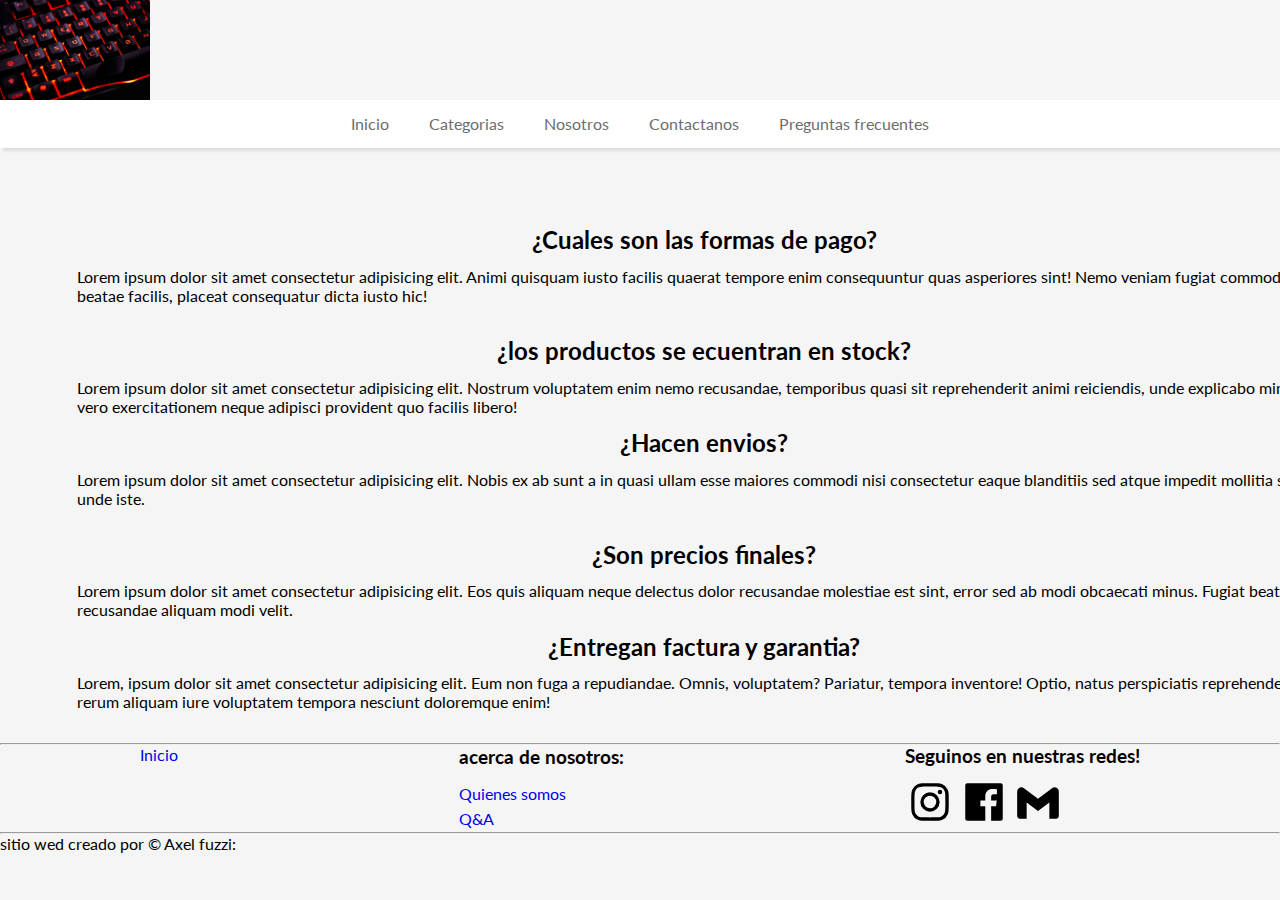
<file: html/Q&A.html>
<!DOCTYPE html>
<html lang="en">
    <head>
        <meta charset="UTF-8">
        <meta http-equiv="X-UA-Compatible" content="IE=edge">
        <meta name="viewport" content="width=device-width, initial-scale=1.0">
        <title>hardware online</title>
    
        <!--favicon-->
        <link rel="shortcut icon" href="/favicon.ico" type="image/x-icon">
        <link rel="icon" href="/favicon.ico" type="image/x-icon">
        <link rel="preconnect" href="https://fonts.googleapis.com">
        <link rel="preconnect" href="https://fonts.gstatic.com" crossorigin>
        <link href="https://fonts.googleapis.com/css2?family=Lato:wght@300;400&display=swap" rel="stylesheet">
        <link rel="stylesheet" href="/css/style.css">
        <link rel='stylesheet' href='https://cdnjs.cloudflare.com/ajax/libs/font-awesome/4.7.0/css/font-awesome.min.css'>            
    </head>
<body>
    <header id="inicio" class="header">
        <div class="header_container">
            <div class="logo">
                <img src="/images/0-Tecaldo-gaming.jpg" class="logo-image" alt="keyword">
            </div>
                <label for="btn-menu"><i class="fa fa-bars"></i></label>
                <input type="checkbox" id="btn-menu">
                <nav class="menu">
                    <ul>
                        <li> <a href="/index.html">Inicio</a></li>
                        <li> <a href="">Categorias</a>
                            <ul>
                                <li><a href="">PC de escritorio</a>
                                    <ul>
                                        <li><a href="/html/productos.html#gpu">Placas de video</a></li>
                                        <li><a href="/html/productos.html#fuentes">Fuentes</a></li>
                                        <li><a href="/html/productos.html#case">gabinetes</a></li>
                                        <li><a href="/html/productos.html#almacenamiento">Almacenamiento</a></li>
                                        <li><a href="/html/productos.html#cpu">Microprocesadores</a></li>
                                        <li><a href="/html/productos.html#ram">Memorias ram</a></li>
                                    </ul>
                                </li>
                                
                                <li><a href="">Almacenamiento</a>
                                    <ul>
                                        <li><a href="/html/productos.html#almacenamiento">HDD</a></li>
                                        <li><a href="/html/productos.html#almacenamiento">SSD</a></li>
                                    </ul>
                                </li>
                        
                                <li><a href="/html/productos.html#monitores">Monitores</a></li>
                                <li><a href="/html/productos.html#notebook">notebook</a></li>
                                <li><a href="">Perifericos</a>
                                    <ul>
                                        <li><a href="/html/productos.html#mouse&teclados">mouse y teclado</a></li>
                                        <li><a href="/html/productos.html#mouse&teclados">auriculares</a></li>
                                    </ul>
                                </li>
                            </ul>
                        </li>
                        <li><a href="/html/nosotros.html">Nosotros</a></li>
                
                        <li><a href="/html/contacto.html">Contactanos</a></li>
                        <li><a href="/html/Q&A.html">Preguntas frecuentes</a></li>
                    </ul>
                </nav>
        </div>
    </header>
    <main>
        <div class="qanda-container">
            <h2>¿Cuales son las formas de pago?</h2>
            <p>Lorem ipsum dolor sit amet consectetur adipisicing elit. Animi quisquam iusto facilis quaerat tempore enim consequuntur quas asperiores sint! Nemo veniam fugiat commodi beatae facilis, placeat consequatur dicta iusto hic!

            </p><br>
            <h2>¿los productos se ecuentran en stock?</h2>
            <p>Lorem ipsum dolor sit amet consectetur adipisicing elit. Nostrum voluptatem enim nemo recusandae, temporibus quasi sit reprehenderit animi reiciendis, unde explicabo minima vero exercitationem neque adipisci provident quo facilis libero!</p>
            <h2>¿Hacen envios?</h2>
            <p>Lorem ipsum dolor sit amet consectetur adipisicing elit. Nobis ex ab sunt a in quasi ullam esse maiores commodi nisi consectetur eaque blanditiis sed atque impedit mollitia sint, unde iste.

            </p><br>
            <h2>¿Son precios finales?</h2>
            <p>Lorem ipsum dolor sit amet consectetur adipisicing elit. Eos quis aliquam neque delectus dolor recusandae molestiae est sint, error sed ab modi obcaecati minus. Fugiat beatae recusandae aliquam modi velit.

            </p>
            <h2>¿Entregan factura y garantia?</h2>
            <p>Lorem, ipsum dolor sit amet consectetur adipisicing elit. Eum non fuga a repudiandae. Omnis, voluptatem? Pariatur, tempora inventore! Optio, natus perspiciatis reprehenderit rerum aliquam iure voluptatem tempora nesciunt doloremque enim!

            </p><br>
        </div>
    </main>
    <hr>
    <footer>
        <section class="footer-container"> 
            <div class="top-page">
                <a href="/index.html">Inicio</a>
            </div>
            <div class="about-us">
                <h3>acerca de nosotros:</h3>
                <p><a href="/html/nosotros.html">Quienes somos</a></p>
                <p><a href="/html/Q&A.html">Q&A</a></p>
            </div>
            <div class="social-icons">
                <h3>Seguinos en nuestras redes!</h3>
                <img src="/images/bxl-instagram.svg" alt="" width="50" class="instagram">
                <img src="/images/bxl-facebook-square.svg" alt="" width="50" class="facebook">
                <img src="/images/bxl-gmail.svg" alt="" width="50" class="gmail">
            </div>
        </section>
        <hr>
        <p>
            sitio wed creado por &copy; Axel fuzzi:
        </p>
    
    </footer>
</body>
</html>
</file>
<file: css/style.css>
*{
    margin: 0;
    padding: 0;
    box-sizing: border-box;
    font-family:"lato", sans-serif;
    text-decoration: none;
}

#grid-area-body{
    display: grid;
    grid-template-areas: 
    "cabeza"
    "principal"
    "pie";
} 
    header{
        grid-area: cabeza;
    }
    main{
        grid-area: principal;
    }
    footer{
        grid-area: pie;
    }

.logo{
    float: left;
    width: 150px;
    height: 100px;
}

.logo-image{
    width: 150px;
    height: 100px;
    float: left;
}

nav a{
    text-decoration: none;
    color: #6d6d6d;
    display: block;
    padding: 0px 20px;
    transition: all 500ms ease;
}

nav a:hover{
    background: #1572A1;
    color: #fff;
}

.header{
    position: sticky;
    width: 100%;
    height: 200px;
    z-index: 2;
}

#btn-menu{
    display: none;
}

.header label{
    display: none;
    width: 30px;
    height: 30px;
    padding: 10px;
}

label{
    font-size: 40px;
}

.header label:hover{
    cursor: pointer;
    background: rgba(0,0,0,0.1);
}

nav ul{
    padding: 0;
    list-style: none;
    box-shadow: 3px 3px 3px rgba(0,0,0,0.1);
}

nav li{
    position: relative;
    line-height: 3rem;
}

nav li ul{
    position: absolute;
}

nav ul ul ul{
    display: none;
}

nav li ul{
    display: none;
}

nav li:hover > ul{
    display: block;
}

/*ITEMS*/

nav > ul{
    background: #fff;
    width: 100%; 
    display: flex;
    justify-content: center;
    flex: auto;
}

nav > ul > li{
    float: left;
}

/* SUB-ITEMS*/

nav li li{
    background: #fff;
    
}

nav > ul > li > ul{
    top: 100%;
}

/* SUB-submenu*/

nav ul ul ul{
    left: 100%;
    top: 0;
}

body{
    background-color: whitesmoke;
}



/*--------banner-slider---------*/

.slider{
    width: 95%;
    margin: auto;
    position:relative;
    overflow: hidden;
}

.slider ul{
    padding: 0;
    display: flex;
    width: 400%;
    animation: cambio 20s infinite alternate;
}

.slider li{
    list-style: none;
    width: 100%;
}

.slider img{
    width: 100%;
}

@keyframes cambio{
    0%{margin-left: 0;}
    20%{margin-left: 0;}
    25%{margin-left: -100%;}
    45%{margin-left: -100%;}
    50%{margin-left: -200%;}
    70%{margin-left: -200%;}
    75%{margin-left: -300%;}
    100%{margin-left: -300%;}

}

/*------publicidad-------*/

.about{
    width: 100vw;
}

.about-nvidia:hover{
    display: flex;
    margin-left: 10%;
    margin-right: 10%;
    height: 50%;
    position: relative;
    perspective: 700px;
    transition: all 1s;
    transform: rotateY(0deg);
}

.about-nvidia{
    display: flex;
    margin-left: 10%;
    margin-right: 10%;
    height: 50%;
    position: relative;
    perspective: 700px;
    transition: all 1s;
    transform: rotateY(-89deg);
}

.about-amd{
    display: flex;
    margin-left: 10%;
    margin-right: 10%;
    height: 50%;
    position: relative;
    perspective: 700px;
    transition: all 1s;
    transform: rotateY(89deg);
}

.about-amd:hover{
    display: flex;
    margin-left: 10%;
    margin-right: 10%;
    height: 50%;
    position: relative;
    perspective: 700px;
    transition: all 1s;
    transform: rotateY(0deg);
}

.img-ryzen{
    width: 50%;
    height: 100%;
    padding: 2%;
    object-fit: cover;
}

.img-ryzen > img{
    width: 100%;
    height: 100%;
}

.title{
    width: 45%;
    height: 100%;
    padding-top: 3%;
} 

.title > h2{
    display: block;
}

.title > h3{
    display: block;
}

.title > p{
    display: block;
    line-height: 160%;
    margin-top: 5%;
}

.img-rtx{
    width: 50%;
    height: 100%;
    padding: 2%;
    object-fit: cover;
}

.img-rtx > img{
    width: 100%;
    height: 100%;
}

/*-----footer------*/
.footer-container{
    display: flex;
    /*padding-top: 5%;*/
   /* padding-bottom: 5%;*/
    justify-content: space-around;
}

.about-us{
    line-height: 160%;
}

footer h3{
    padding-bottom: 10px;
}
/*------------formulario-contacto---------------*/
.form-container{
    display: flex;
    width: 100%;
    justify-content: center;
    align-items: center;
}

.form-contact{
    display: flex;
    flex-direction: column;
    background-color: #fff;
    width: 40%;
    height: 80%;
    padding: 2%;
    justify-content: center;
    align-items: center;
    box-shadow: 3px 3px 3px rgba(0,0,0,0.1);
    border-radius: 10px;

}

textarea, input{
    border: none;
    resize: vertical;
    outline: none;
    padding: 1%;
    width: 80%;
    margin: 20px;
}

.form-button{
    border: none;
    outline: none;
    padding: 2%;
    width: 30%;
}

.form-button:hover{
    cursor: pointer;
    background: #1572A1;
    color: #fff;
}

.form-font{
    font-size: 120%;
}

form > h2{
    margin-bottom: 10%;
    font-size: 200%;
}

/*--------------Q&A--------------*/
.qanda-container{
    width: 100%;
    margin-left: 5%;
    margin-right: 5%;
    padding: 1%;
}

.qanda-container > h2{
    margin-bottom: 1%;
    margin-top: 1%;
    padding: 0%;
}

/*-----------productos------------*/
.products-container{
    display:grid;
    grid-template-columns: repeat(4, 1fr);
    grid-gap: 15px;
    padding-left: 20%;
    padding-right: 20%;
}

.product-container{
    border: 1px solid #ccc;
    padding: 20px;
    text-align: center;
    box-shadow: 3px 3px 3px rgba(0,0,0,0.1);
    background-color: white;
    border-radius: 5px;
    transition: all 500ms ease;
}

.product-container:hover{
    box-shadow: 16px 16px 16px rgba(0,0,0,0.2);
    cursor: pointer;
    transition: all 500ms ease;
}

.product-title{
    font-weight: lighter;
}

.product-photo{
    width: 100%;
    object-fit: cover;
}

h2{
    text-align: center;
    padding: 5%;
}

/*---------menu responsive----------*/

@media screen and (max-width: 480px){

    /*-------logo-------*/
    .logo{
        float: left;
        width: 140px;
        height: 80px;
    }
    
    .logo-image{
        width: 140px;
        height: 80px;
        float: left;
    }
    /*-------header-------*/
    .header{
        height: 150px;
    }

    .header label{
        display: block;
    }

    .menu{
        top: 90%;
        position: absolute;
        background: #1572A1;
        margin-left: -100%;
        transition: all 0.5s;
        font-size: 85%;
    }

    
    .menu ul{
        flex-direction: column;
    }

    nav > ul > li > ul{
        left: 100%;
        top: 0%;
    }

    #btn-menu:checked ~ .menu{
        margin: 0;
    }

    /*---slider---*/
    .slider{
        height: 100px;
    }

    .slider li{
        list-style: none;
        height: 100px;
    }
    
    .slider img{
        height: 100px;
    }

    /*------publicidad-------*/
    .about-amd{
        display: flex;
        margin-left: 1%;
        margin-right: 1%;
        height: 50%;
        position: relative;
    }

    .about-nvidia{
        display: flex;
        margin-left: 1%;
        margin-right: 1%;
        height: 50%;
        position: relative;
    }

    .title{
        word-wrap: break-word;
    }

    .title > h2,h3{
        font-size: 100%;
    }

    .title > p{
        display: block;
        line-height: 150%;
        margin-top: 10%;
        font-size: 70%;
    }
    /*-----footer------*/
    footer h3, a, p{
        font-size: 90%;
    }

    /*-----productos------*/

    .products-container{
        display:grid;
        grid-template-columns: repeat(2, 1fr);
        grid-gap: 15px;
        padding-left: 5%;
        padding-right: 5%;
    }

    /*------------formulario-contacto---------------*/
    .form-contact{
        display: flex;
        flex-direction: column;
        background-color: #fff;
        width: 80%;
        height: 80%;
        padding: 2%;
        justify-content: center;
        align-items: center;
        box-shadow: 3px 3px 3px rgba(0,0,0,0.1);
        border-radius: 10px;
    
    }
    
}

@media (min-width: 481px) and (max-width: 1023px) {
    /*-----logo------*/
    .logo{
        float: left;
        width: 140px;
        height: 80px;
    }
    
    .logo-image{
        width: 140px;
        height: 80px;
        float: left;
    }

    /*------header------*/
    .header{
        height: 150px;
    }

    /*-----menu tablet------*/
    nav > ul{
        background: #fff;
        width: 100%; 
        display: flex;
        justify-content: center;
        flex: auto;
        font-size: 63%;
    }

    /*-------slider-------*/
    .slider{
        height: 100px;
    }

    .slider li{
        list-style: none;
        height: 100px;
    }
    
    .slider img{
        height: 100px;
    }

        /*------publicidad-------*/
        .about-amd{
            display: flex;
            margin-left: 1%;
            margin-right: 1%;
            height: 50%;
            position: relative;
        }
    
        .about-nvidia{
            display: flex;
            margin-left: 1%;
            margin-right: 1%;
            height: 50%;
            position: relative;
        }
    
        .title > h2,h3{
            font-size: 100%;
        }
    
        .title > p{
            display: block;
            line-height: 150%;
            margin-top: 10%;
            font-size: 70%;
        }

        /*-----productos------*/

    .products-container{
        display:grid;
        grid-template-columns: repeat(2, 1fr);
        grid-gap: 15px;
        padding-left: 5%;
        padding-right: 5%;
    }

     /*------------formulario-contacto---------------*/
     .form-contact{
        display: flex;
        flex-direction: column;
        background-color: #fff;
        width: 80%;
        height: 80%;
        padding: 2%;
        justify-content: center;
        align-items: center;
        box-shadow: 3px 3px 3px rgba(0,0,0,0.1);
        border-radius: 10px;
    
    }
}
</file>
